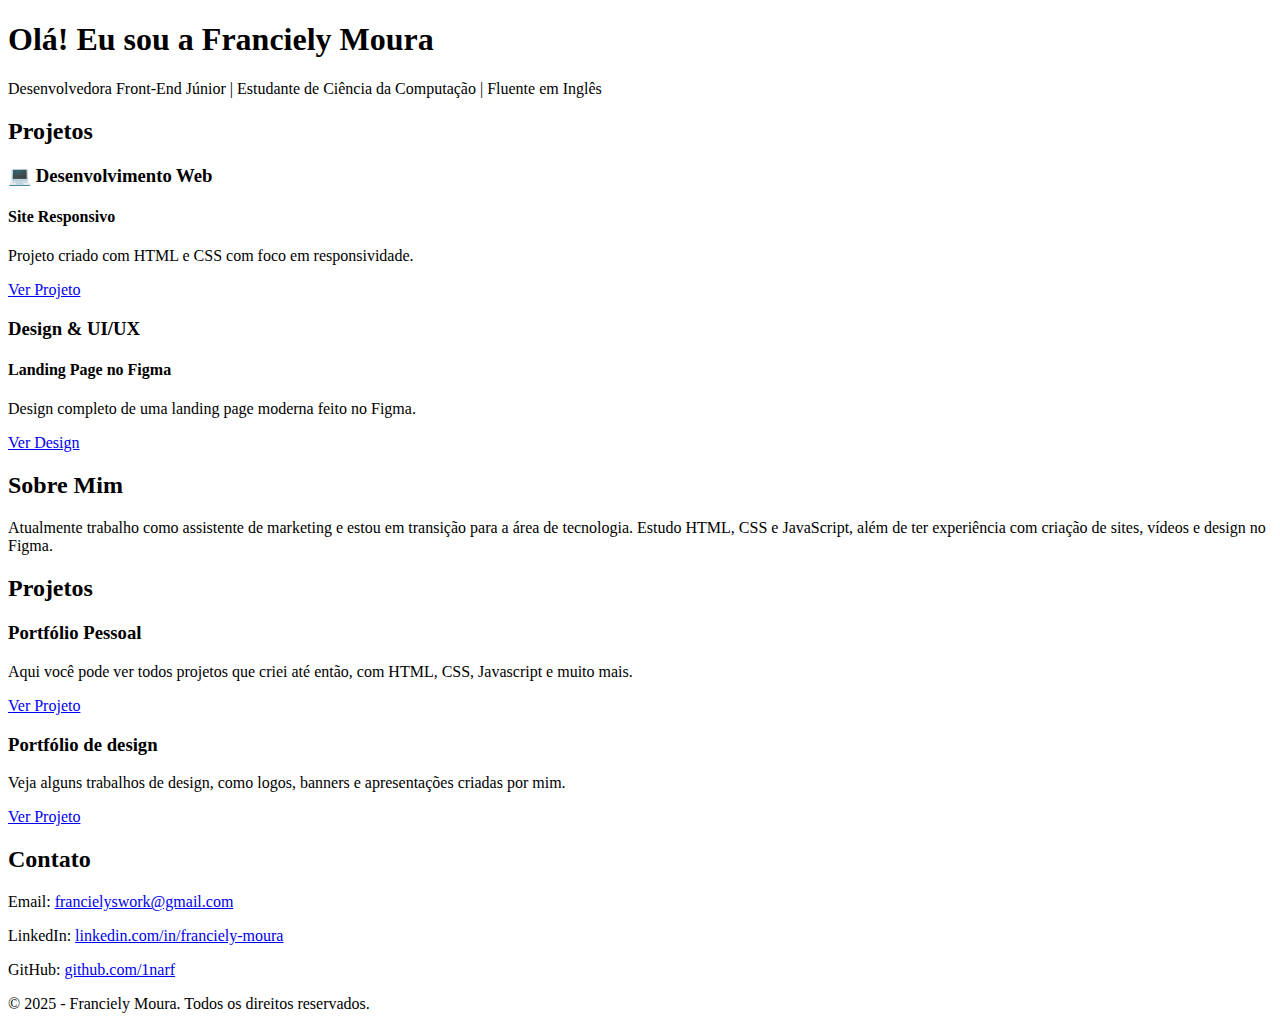
<file: index.html>
<!DOCTYPE html>
<html lang="pt-BR">
<head>
  <meta charset="UTF-8" />
  <meta name="viewport" content="width=device-width, initial-scale=1.0"/>
  <title>Portfólio - Franciely Moura</title>
  <link rel="stylesheet" href="style.css" />
</head>
<body>
  <header>
    <div class="container">
      <h1>Olá! Eu sou a <span>Franciely Moura</span></h1>
      <p>Desenvolvedora Front-End Júnior | Estudante de Ciência da Computação | Fluente em Inglês</p>
    </div>
  </header>

  <section id="projetos" class="container">
  <h2>Projetos</h2>

  <h3>💻 Desenvolvimento Web</h3>
  <div class="cards">
    <div class="card">
      <h4>Site Responsivo</h4>
      <p>Projeto criado com HTML e CSS com foco em responsividade.</p>
      <a href="#">Ver Projeto</a>
    </div>
    <!-- Adicione mais cards aqui -->
  </div>

  <h3 🎨>Design & UI/UX</h3>
  <div class="cards">
    <div class="card">
      <h4>Landing Page no Figma</h4>
      <p>Design completo de uma landing page moderna feito no Figma.</p>
      <a href="#">Ver Design</a>
    </div>
    <!-- Adicione mais cards aqui -->
  </div>
</section>

  <section id="sobre" class="container">
    <h2>Sobre Mim</h2>
    <p>Atualmente trabalho como assistente de marketing e estou em transição para a área de tecnologia. Estudo HTML, CSS e JavaScript, além de ter experiência com criação de sites, vídeos e design no Figma.</p>
  </section>

  <section id="projetos" class="container">
    <h2>Projetos</h2>
    <div class="cards">
      <div class="card">
        <h3>Portfólio Pessoal</h3>
        <p>Aqui você pode ver todos projetos que criei até então, com HTML, CSS, Javascript e muito mais.</p>
        <a href="#" target="_blank">Ver Projeto</a>
      </div>
      <div class="card">
        <h3>Portfólio de design</h3>
        <p>Veja alguns trabalhos de design, como logos, banners e apresentações criadas por mim.</p>
        <a href="#" target="_blank">Ver Projeto</a>
      </div>
    </div>
  </section>

  <section id="contato" class="container">
    <h2>Contato</h2>
    <p>Email: <a href="mailto:francielyswork@gmail.com">francielyswork@gmail.com</a></p>
    <p>LinkedIn: <a href="https://www.linkedin.com/in/franciely-moura-1a3094281/" target="_blank">linkedin.com/in/franciely-moura</a></p>
    <p>GitHub: <a href="https://github.com/1narf" target="_blank">github.com/1narf</a></p>
  </section>

  <footer>
    <p>&copy; 2025 - Franciely Moura. Todos os direitos reservados.</p>
  </footer>
</body>
</html>
</file>
<file: style.css>

</file>
